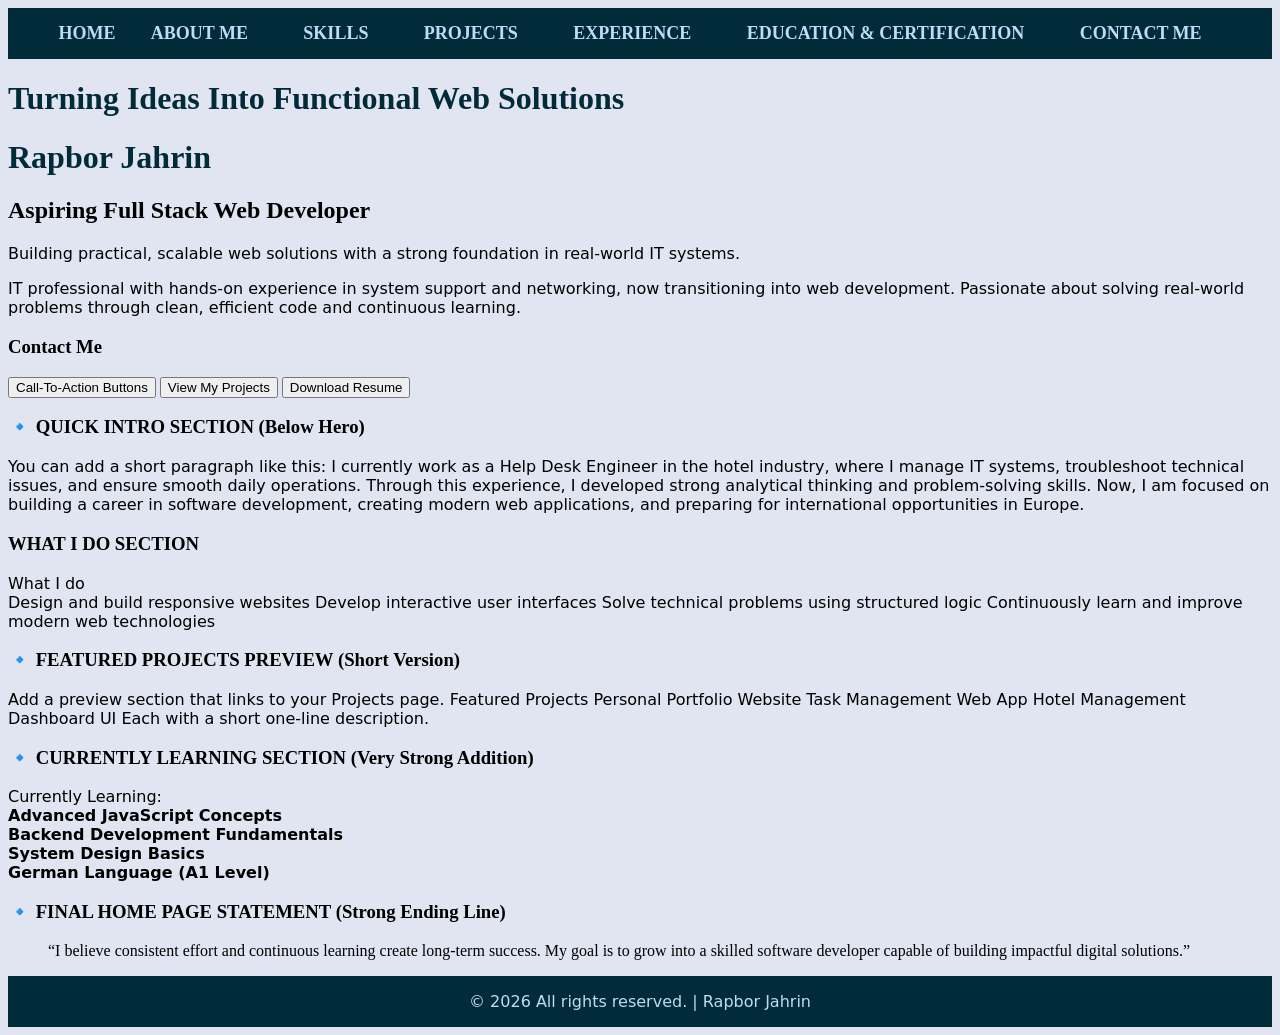
<file: index.html>
<!DOCTYPE html>
<html lang="en">
<head>
    <meta charset="UTF-8">
    <meta name="viewport" content="width=device-width, initial-scale=1.0">
    <title>Rapbor Jahrin | Full Stack Developer</title>
    <link rel="stylesheet" href="style.css">

</head>
<body>

    <header>
        <nav>
        <ul>
        <a href="#">HOME</a>
       <li><a href="aboutme.html">ABOUT ME</a></li>
       <li><a href="skills.html">SKILLS</a></li>
       <li><a href="projects.html">PROJECTS</a></li>
       <li><a href="experience.html">EXPERIENCE</a></li>
        <li><a href="education.html">EDUCATION & CERTIFICATION</a></li>
       <li><a href="contacts.html">CONTACT ME</a></li>
        </ul>
    </nav>
    </header>
    
    <!-- <p>Hi my name is Rapborlang Kharjahrin, an IT Engineer with an experience of more than two years, started my career as a Help Desk Engineer in one of India's prestigious Hotels Vivanta Shillong. </p>
    <p>Currently I am working at National Law University one of India's most recognised unversity for LAW 
        You can have a look at the university admission details  <a href="https://nlumeg.ac.in/">HERE</a>. My role over there as an Assitant Engineer and I look and  maintained the classroom, as the classroom over there is use with the AV sytem.<br>
        <img src="https://th.bing.com/th/id/OIP.BCe-S4tJBxIU4BcYXAQbcwHaE2?w=249&h=180&c=7&r=0&o=7&pid=1.7&rm=3" alt="Conference room">//
    </p> -->
    <main>

    <h1>Turning Ideas Into Functional Web Solutions</h1>
    <h1>Rapbor Jahrin</h1>

    <h2>Aspiring Full Stack Web Developer</h2>

<p>Building practical, scalable web solutions with a strong foundation in real-world IT systems.</p>
<p>IT professional with hands-on experience in system support and networking, now transitioning into web development. Passionate about solving real-world problems through clean, efficient code and continuous learning.</p>


<h3>Contact Me</h3>

<section class="button-container">
    <div class="button-box">

<button type="button">Call-To-Action Buttons</button>

<button type="button">View My Projects</button>

<button type="submit">Download Resume</button>
</div>
</section>


<h3>🔹 QUICK INTRO SECTION (Below Hero)</h3>

<p>
You can add a short paragraph like this: I currently work as a Help Desk Engineer in the hotel industry, where I manage IT systems, troubleshoot technical issues, and ensure smooth daily operations. Through this experience, I developed strong analytical thinking and problem-solving skills.
Now, I am focused on building a career in software development, creating modern web applications, and preparing for international opportunities in Europe.</p>

<h3>WHAT I DO SECTION</h3>

<p>What I do <br>

Design and build responsive websites

Develop interactive user interfaces

Solve technical problems using structured logic

Continuously learn and improve modern web technologies</p>

<h3>🔹 FEATURED PROJECTS PREVIEW (Short Version)</h3>

<p>Add a preview section that links to your Projects page.

Featured Projects

Personal Portfolio Website

Task Management Web App

Hotel Management Dashboard UI

Each with a short one-line description.</p>

<h3>🔹 CURRENTLY LEARNING SECTION (Very Strong Addition)</h3>
<p>Currently Learning:<br>

<b>Advanced JavaScript Concepts<br>

Backend Development Fundamentals<br>

System Design Basics<br>

German Language (A1 Level)<br></b>

<h3>🔹 FINAL HOME PAGE STATEMENT (Strong Ending Line)</h3>

<blockquote> <q>I believe consistent effort and continuous learning create long-term success. My goal is to grow into a skilled software developer capable of building impactful digital solutions.</q></blockquote>
</main>

    </p>

    <footer>
        <p>
           &copy; 2026 All rights reserved. | Rapbor Jahrin
        </p>
    </footer>
    
</body>

</html>
</file>
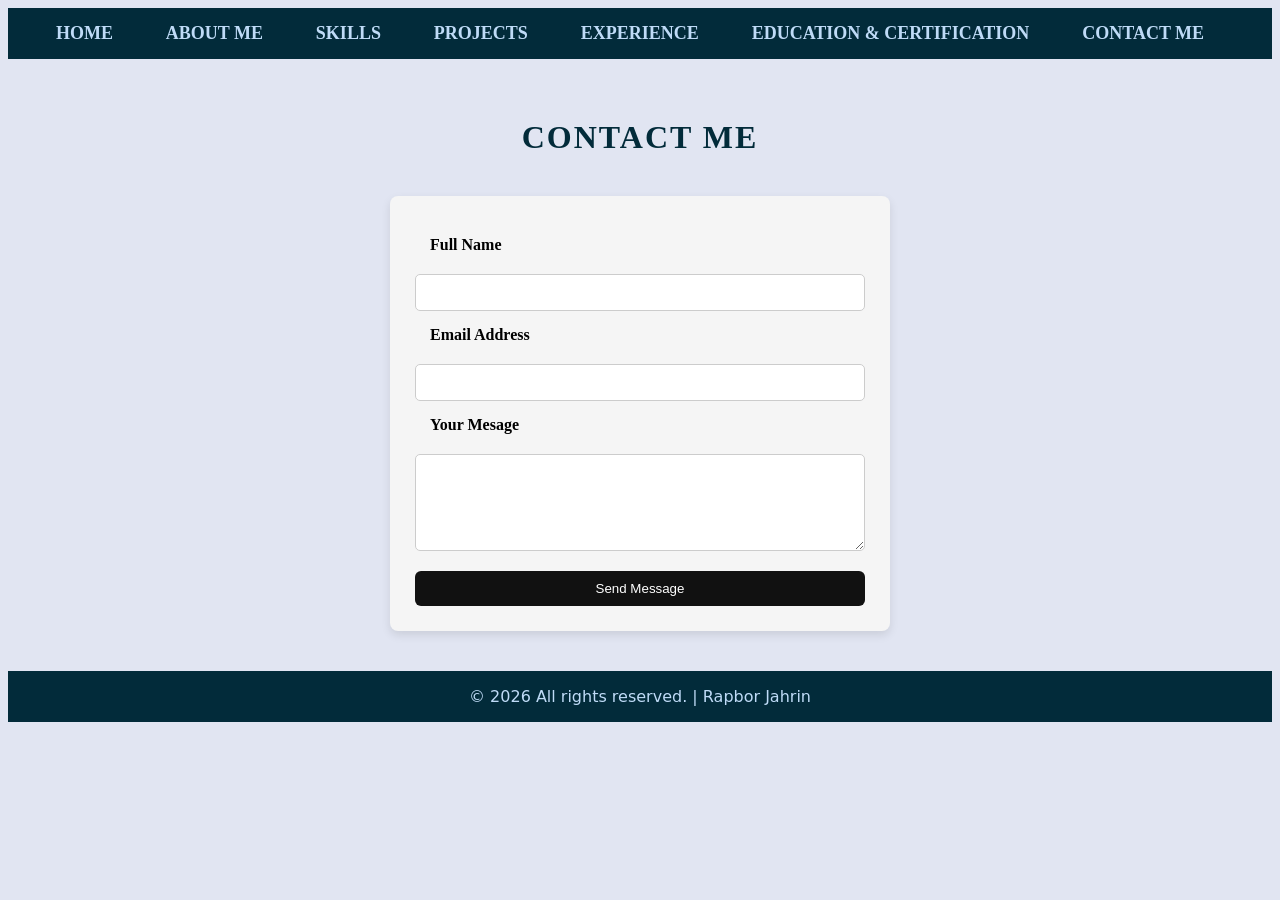
<file: contacts.html>
<!DOCTYPE html>
<html lang="en">

<head>
    <meta charset="UTF-8">
    <meta name="viewport" content="width=device-width, initial-scale=1.0">
    <title>Contact</title>
    <link rel="stylesheet" href="style.css">
    </head>

<body>

    <header> 
    <nav>
        <ul>
        <li><a href="index.html">HOME</a></li>
       <li><a href="aboutme.html">ABOUT ME</a></li>
       <li><a href="skills.html">SKILLS</a></li>
       <li><a href="projects.html">PROJECTS</a></li>
       <li><a href="experience.html">EXPERIENCE</a></li>
        <li><a href="education.html">EDUCATION & CERTIFICATION</a></li>
       <li><a href="contacts.html">CONTACT ME</a></li>
        </ul>
    </nav>
    </header>

    <main>

    <h1 id="contact">CONTACT ME</h1>

    <form class="form-container">
        <div class="form-box">

        <label for="name">Full Name</label>
        <input type="text" id="name" name="name" required>

        <label for="email">Email Address</label>
        <input type="email" id="email" name="email" required>

        <label for="message">Your Mesage</label>
         <textarea id="message" name="message" rows="5"required></textarea>
      
    <button type="submit">Send Message</button>

      </div>
    </form>
    </main>

    <footer>
        <p>
           &copy; 2026 All rights reserved. | Rapbor Jahrin
        </p>
    </footer>
    
    
</body>

</html>
</file>
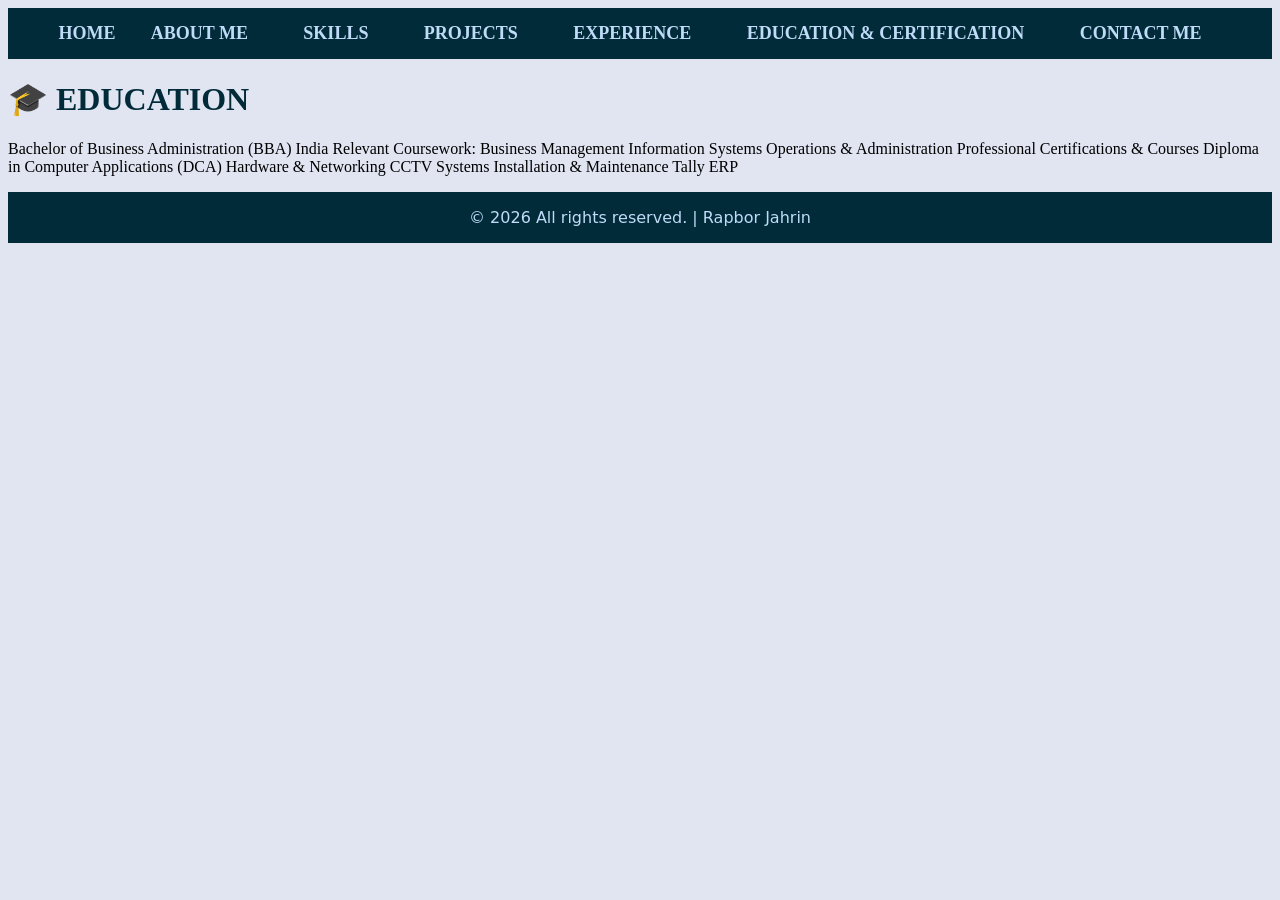
<file: education.html>
<!DOCTYPE html>
<html lang="en">
<head>
    <meta charset="UTF-8">
    <meta name="viewport" content="width=device-width, initial-scale=1.0">
    <title>Education</title>
    <link rel="stylesheet" href="style.css">

</head>
<body>
    <header>
    <nav>
        <ul>
        <a href="index.html">HOME</a>
       <li><a href="aboutme.html">ABOUT ME</a></li>
       <li><a href="skills.html">SKILLS</a></li>
       <li><a href="projects.html">PROJECTS</a></li>
       <li><a href="experience.html">EXPERIENCE</a></li>
        <li><a href="education.html">EDUCATION & CERTIFICATION</a></li>
       <li><a href="contacts.html">CONTACT ME</a></li>
        </ul>
    </nav>
    </header>
    <main>
    <p>
        <h1>🎓 EDUCATION</h1>
Bachelor of Business Administration (BBA)

India

Relevant Coursework:

Business Management

Information Systems

Operations & Administration

Professional Certifications & Courses

Diploma in Computer Applications (DCA)

Hardware & Networking

CCTV Systems Installation & Maintenance

Tally ERP
    </p>
</main>
    <footer>
        <p>
           &copy; 2026 All rights reserved. | Rapbor Jahrin
        </p>
    </footer>
</body>

</html>
</file>
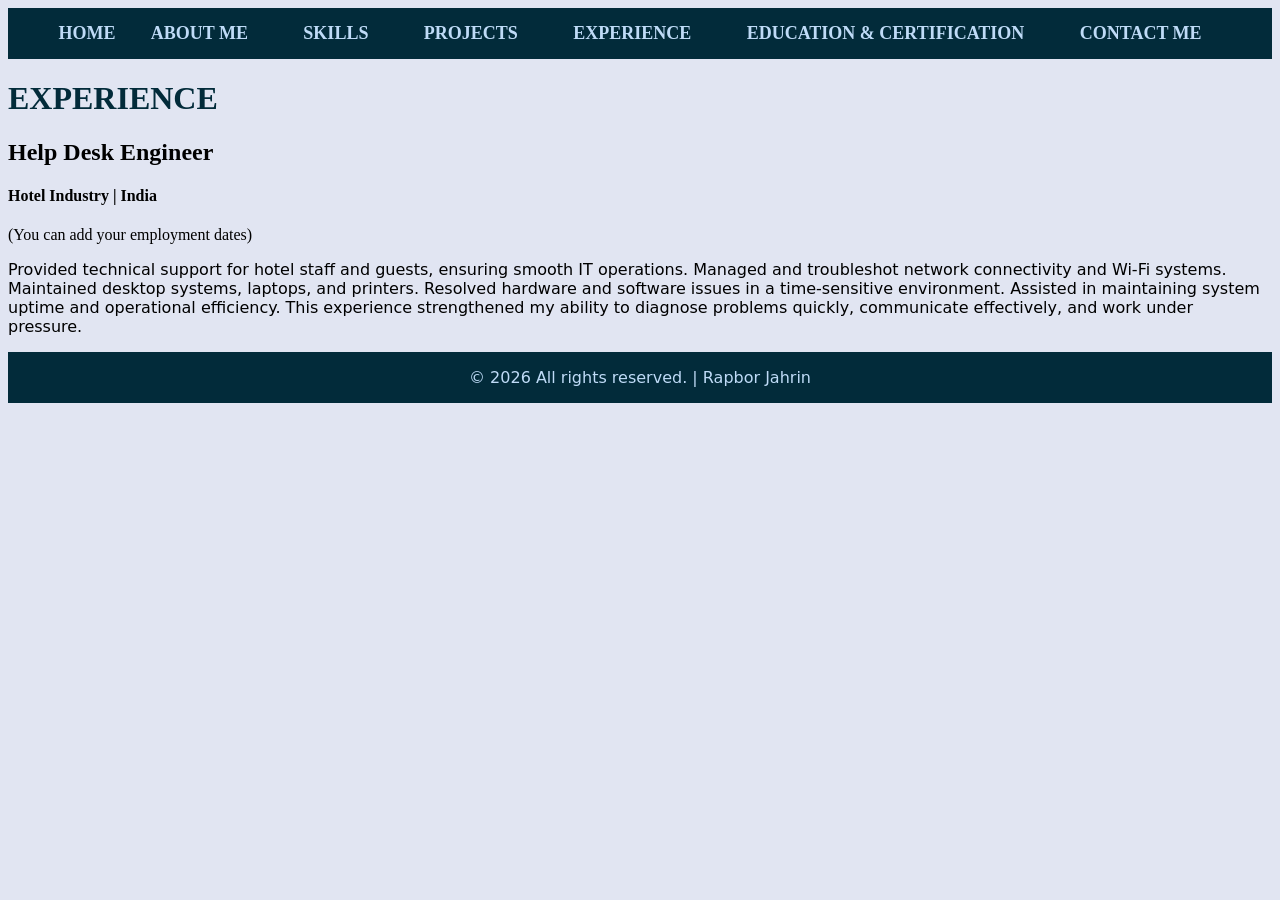
<file: experience.html>
<!DOCTYPE html>
<html lang="en">
<head>
    <meta charset="UTF-8">
    <meta name="viewport" content="width=device-width, initial-scale=1.0">
    <title>Experience</title>
    <link rel="stylesheet" href="style.css">

</head>
<body>
    <header>
    <nav>
        <ul>
        <a href="index.html">HOME</a>
       <li><a href="aboutme.html">ABOUT ME</a></li>
       <li><a href="skills.html">SKILLS</a></li>
       <li><a href="projects.html">PROJECTS</a></li>
       <li><a href="experience.html">EXPERIENCE</a></li>
        <li><a href="education.html">EDUCATION & CERTIFICATION</a></li>
       <li><a href="contacts.html">CONTACT ME</a></li>
        </ul>
    </nav>
    </header>
    <main>
    <h1>EXPERIENCE</h1>
   <h2>Help Desk Engineer</h2>
<h4>Hotel Industry | India</h4>
(You can add your employment dates)
<p>

Provided technical support for hotel staff and guests, ensuring smooth IT operations.

Managed and troubleshot network connectivity and Wi-Fi systems.

Maintained desktop systems, laptops, and printers.

Resolved hardware and software issues in a time-sensitive environment.

Assisted in maintaining system uptime and operational efficiency.

This experience strengthened my ability to diagnose problems quickly, communicate effectively, and work under pressure.</p>
</main>
<footer>
        <p>
           &copy; 2026 All rights reserved. | Rapbor Jahrin
        </p>
    </footer>
</body>

</html>
</file>
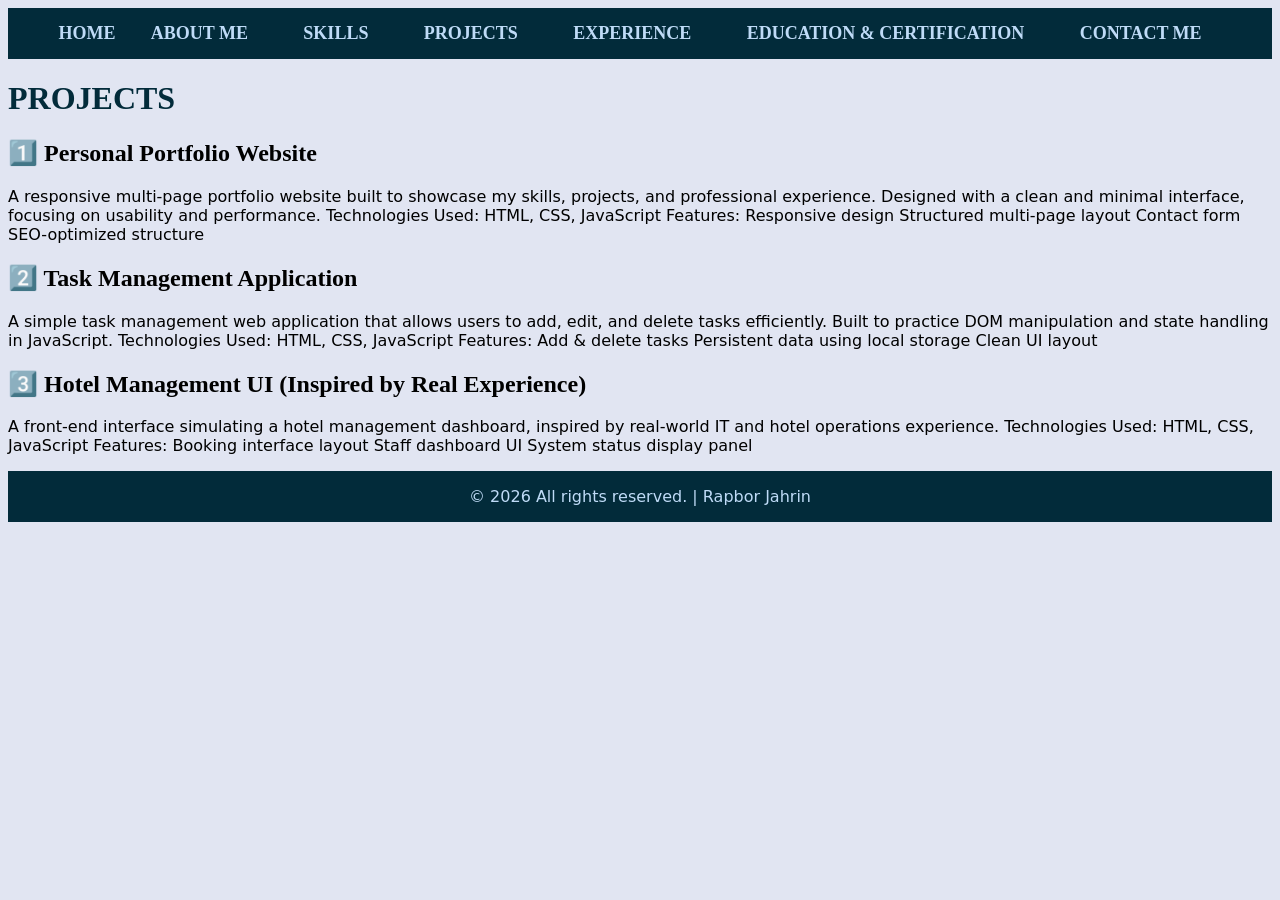
<file: projects.html>
<!DOCTYPE html>
<html lang="en">
<head>
    <meta charset="UTF-8">
    <meta name="viewport" content="width=device-width, initial-scale=1.0">
    <title>Projects</title>
    <link rel="stylesheet" href="style.css">

</head>
<body>
    <header>
    <nav>
        <ul>
        <a href="index.html">HOME</a>
       <li><a href="aboutme.html">ABOUT ME</a></li>
       <li><a href="skills.html">SKILLS</a></li>
       <li><a href="projects.html">PROJECTS</a></li>
       <li><a href="experience.html">EXPERIENCE</a></li>
        <li><a href="education.html">EDUCATION & CERTIFICATION</a></li>
       <li><a href="contacts.html">CONTACT ME</a></li>
        </ul>
    </nav>
    </header>
    <main>
    <p>
        <h1>PROJECTS</h1>

<h2>1️⃣ Personal Portfolio Website</h2>

<p>A responsive multi-page portfolio website built to showcase my skills, projects, and professional experience. Designed with a clean and minimal interface, focusing on usability and performance.

Technologies Used:
HTML, CSS, JavaScript

Features:

Responsive design

Structured multi-page layout

Contact form

SEO-optimized structure

<h2>2️⃣ Task Management Application</h2>

<p>A simple task management web application that allows users to add, edit, and delete tasks efficiently. Built to practice DOM manipulation and state handling in JavaScript.

Technologies Used:
HTML, CSS, JavaScript

Features:

Add & delete tasks

Persistent data using local storage

Clean UI layout</p>

<h2>3️⃣ Hotel Management UI (Inspired by Real Experience)</h2>

<p>A front-end interface simulating a hotel management dashboard, inspired by real-world IT and hotel operations experience.

Technologies Used:
HTML, CSS, JavaScript

Features:

Booking interface layout

Staff dashboard UI

System status display panel
    </p>
</main>
    <footer>
        <p>
           &copy; 2026 All rights reserved. | Rapbor Jahrin
        </p>
    </footer>
</body>

</html>
</file>
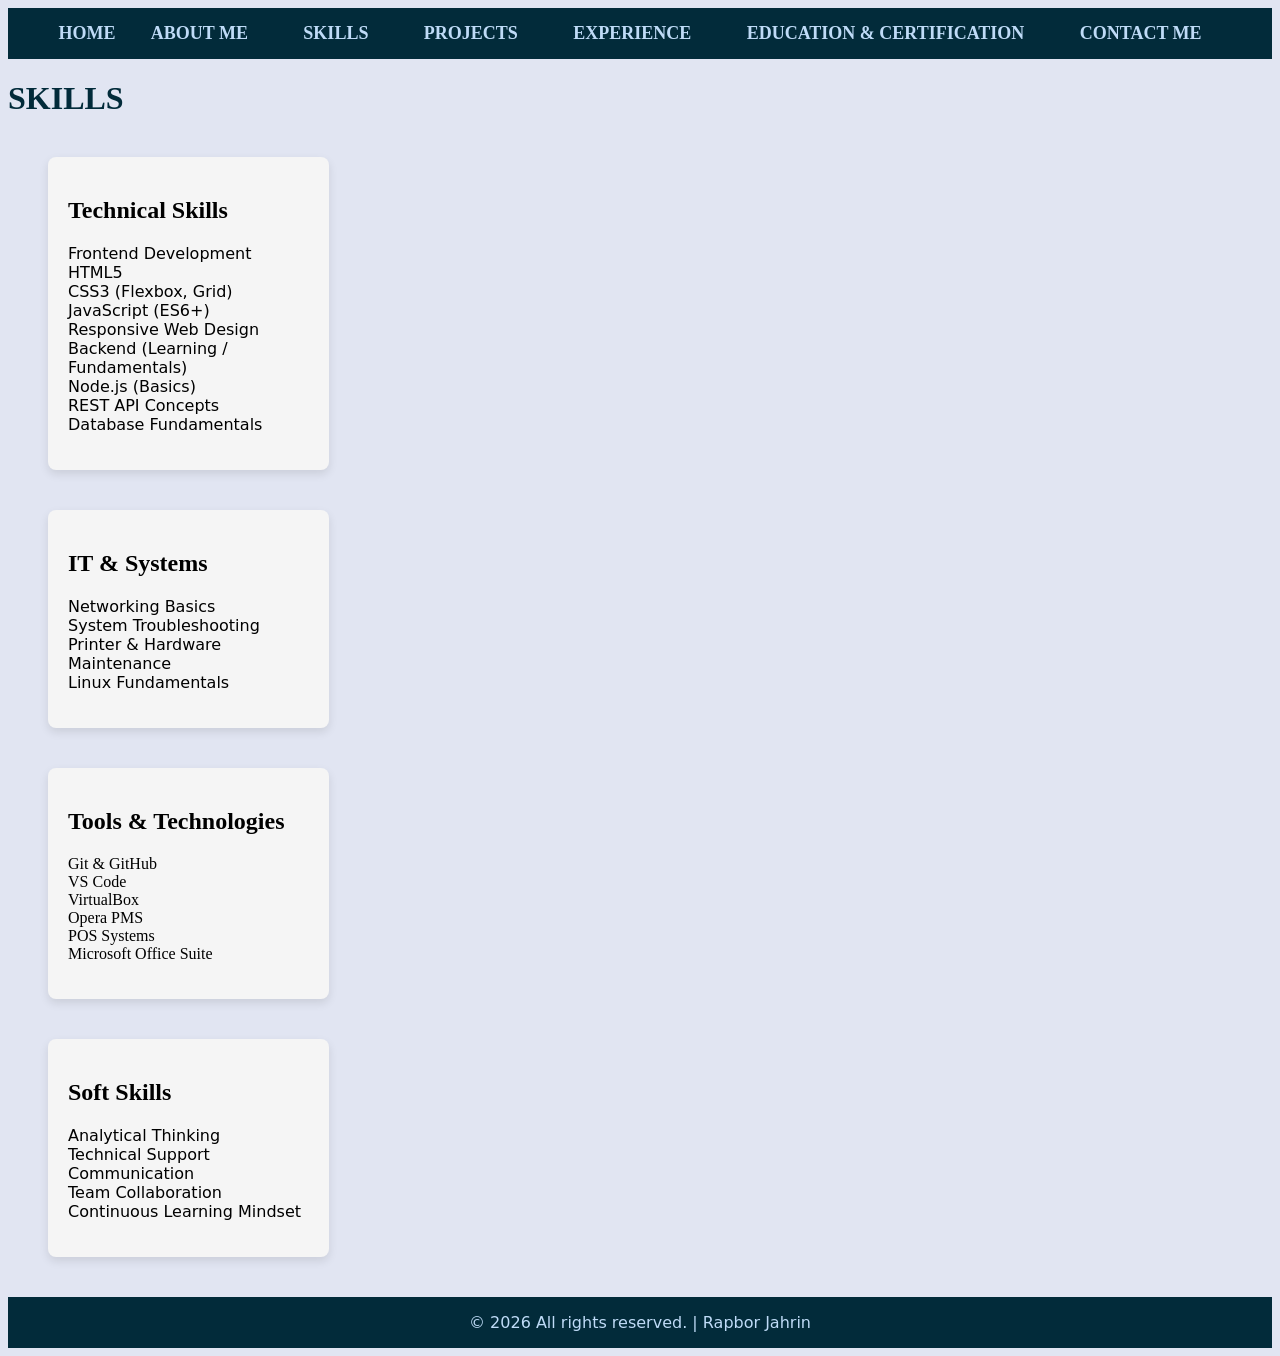
<file: skills.html>
<!DOCTYPE html>
<html lang="en">
<head>
    <meta charset="UTF-8">
    <meta name="viewport" content="width=device-width, initial-scale=1.0">
    <title>SKILLS</title>
    <link rel="stylesheet" href="style.css">

</head>
<body>
    <header>
    <nav>
        <ul>
        <a href="index.html">HOME</a>
       <li><a href="aboutme.html">ABOUT ME</a></li>
       <li><a href="skills.html">SKILLS</a></li>
       <li><a href="projects.html">PROJECTS</a></li>
       <li><a href="experience.html">EXPERIENCE</a></li>
        <li><a href="education.html">EDUCATION & CERTIFICATION</a></li>
       <li><a href="contacts.html">CONTACT ME</a></li>
        </ul>
    </nav>
    </header>
    <main>
    <h1>SKILLS</h1>

<section class="skills-container">
    <div class="skill-box">
<h2>Technical Skills</h2>

<p>Frontend Development

HTML5<br>

CSS3 (Flexbox, Grid)<br>

JavaScript (ES6+)<br>

Responsive Web Design<br>

Backend (Learning / Fundamentals)<br>

Node.js (Basics)<br>

REST API Concepts<br>

Database Fundamentals<br></p>
<div>
</section>

<section class="skills-container">
    <div class="skill-box">

<h2>IT & Systems</h2>

<p>Networking Basics<br>

System Troubleshooting<br>

Printer & Hardware Maintenance<br>

Linux Fundamentals<br>
</div>
</section>
<section class="skills-container">
    <div class="skill-box">

<h2>Tools & Technologies</h2>

Git & GitHub<br>

VS Code<br>

VirtualBox<br>

Opera PMS<br>

POS Systems<br>

Microsoft Office Suite<br>
</p>
    </div>
</section>

<section class="skills-container">
    <div class="skill-box">
<h2>Soft Skills</h2>
<P>

Analytical Thinking<br>

Technical Support Communication<br>

Team Collaboration<br>

Continuous Learning Mindset</p>
    </div>
</section>
</main>

<footer class="footer">
        <div class="footer-content">
        <p>
           &copy; 2026 All rights reserved. | Rapbor Jahrin
        </p>
        </div>
    </footer>
</body>

</html>
</file>
<file: style.css>
body {
    background-color:#E1E5F2;
}

nav ul {
    display:flex;
    justify-content: space-evenly;
    list-style: none;
    padding: 0;
    margin: 0;

    
}

nav li{
    margin-right: 20px;
}

header{
    background-color:#022b3a;
    padding: 15px;
    font-family: Georgia, 'Times New Roman', Times, serif;
    font-size: large;
    font-weight:900;
    
}

header:hover{
    background-color:#054157;

}

nav a {
    color:#BFDBF7;
    text-decoration: none;
    
}

h1 {font-family: Georgia, 'Times New Roman', Times, serif;
    color:#022B3A;
}

p {
    font-family: system-ui, -apple-system, BlinkMacSystemFont, 'Segoe UI', Roboto, Oxygen, Ubuntu, Cantarell, 'Open Sans', 'Helvetica Neue', sans-serif;
    color: black;
}

footer { display: flex;
    justify-content: center;
   background-color: #022b3a ;

}

footer p {
    color: #BFDBF7;
}

footer:hover{
    background-color:#054157; 
}

.skills-container{
    display: grid;
    grid-template-columns: repeat(4,1fr);
    gap: 20px;
    margin: 40px;
}

.skill-box {
    background-color: #f5f5f5;
    padding: 20px;
    border-radius: 8px;
    box-shadow: 0 4px 10px rgba(0,0,0,0.1);
}

.form-container {
    max-width: 500px;
    margin: 40px auto;
}
    

.form-box {
     background-color: #f5f5f5;
    padding: 25px;
    border-radius: 8px;
    box-shadow: 0 4px 10px rgba(0,0,0,0.1);
    display: flex;
    flex-direction: column;
}

.form-box label{
    margin: 15px;
    font-weight: 600;
}

.form-box button{
    margin-top: 20px;
    border-radius: 6px;
    border: none;
    background-color: #111;
    color: white;
    cursor: pointer;
    padding: 10px;
}

.form-box input,
.form-box textarea {
    margin-top: 5px;
    padding: 10px;
    border-radius: 5px;
    border: 1px solid #ccc;
}

.form-box button:hover{
    background-color:#313335;
}

#contact {
    text-align:center;
    margin-top: 60px;
    font-size: 32px;
    letter-spacing: 2px;
}


#button-container {

padding: 30px;
margin: 10px;

}

#button-box{display: flex;

}
</file>
